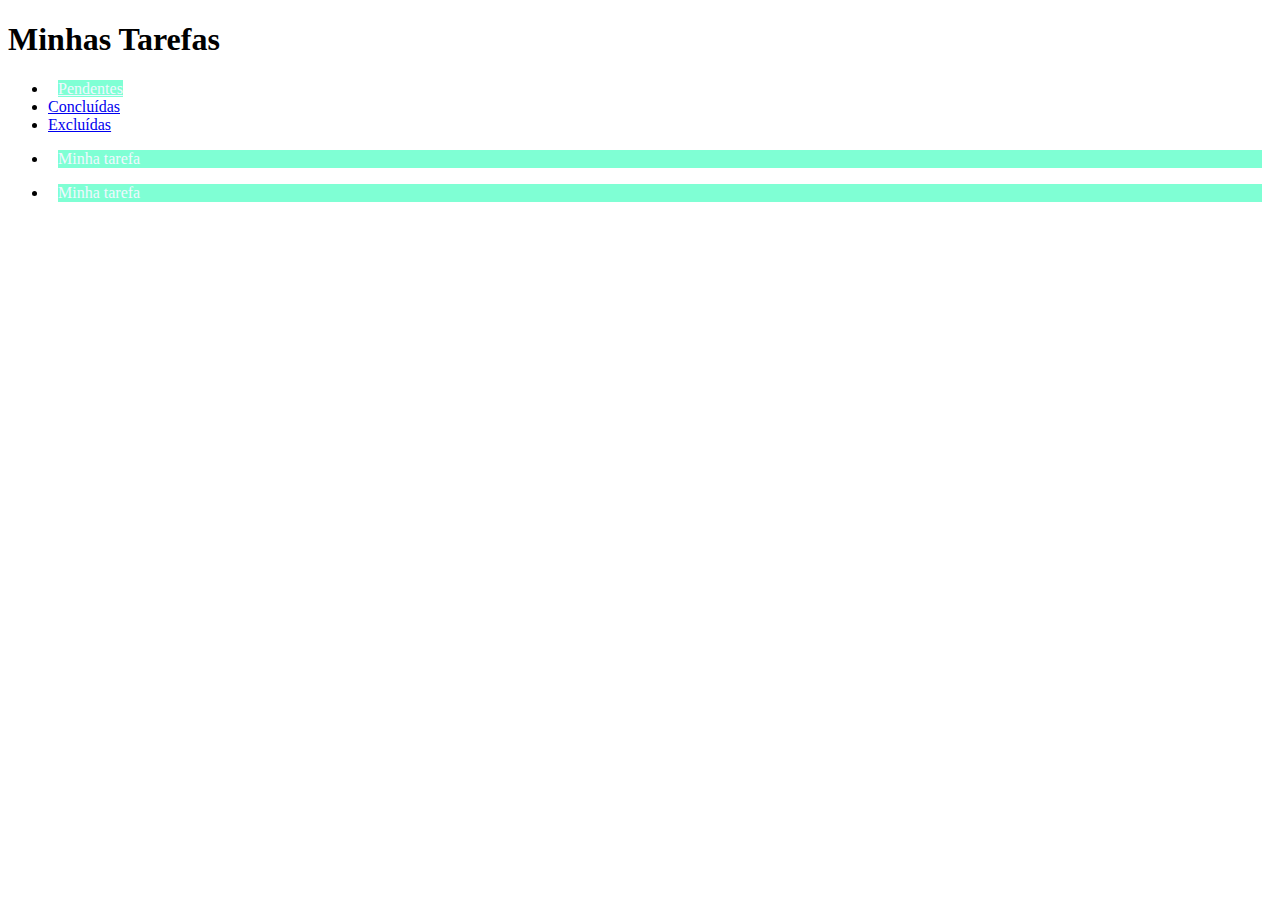
<file: index.html>
<!DOCTYPE html>
<html lang="en">

<head>
    <meta charset="UTF-8">
    <meta http-equiv="X-UA-Compatible" content="IE=edge">
    <meta name="viewport" content="width=device-width, initial-scale=1.0">
    <title></title>
    <link rel="stylesheet" href="estilos.css">
</head> 

<body>
    <div class="conteudo">
        <h1> Minhas Tarefas</h1>
    </div>
    <nav class="menu">
        <ul>
            <li> <a class="menu-item pendente" href="pendentes.html">Pendentes</a> </li>
            <li> <a class="menu-item concluídas" href="concluídas.html">Concluídas</a> </li>
            <li> <a class="menu-item excluídas" href="excluídas.html">Excluídas<a> </li>

        </ul>
    </nav>
    <div class="tarefas-container">
    <ul>
        <li>
            <div class="tarefa pendente">
                <p class="texto">Minha tarefa</p>
            </div>
        </li>
        <li>
            <div class="tarefa pendente">
                <p class="texto">Minha tarefa</p>
            </div>
        </li>
              
    </ul>
    </div>
        
</body>

</html>
</file>
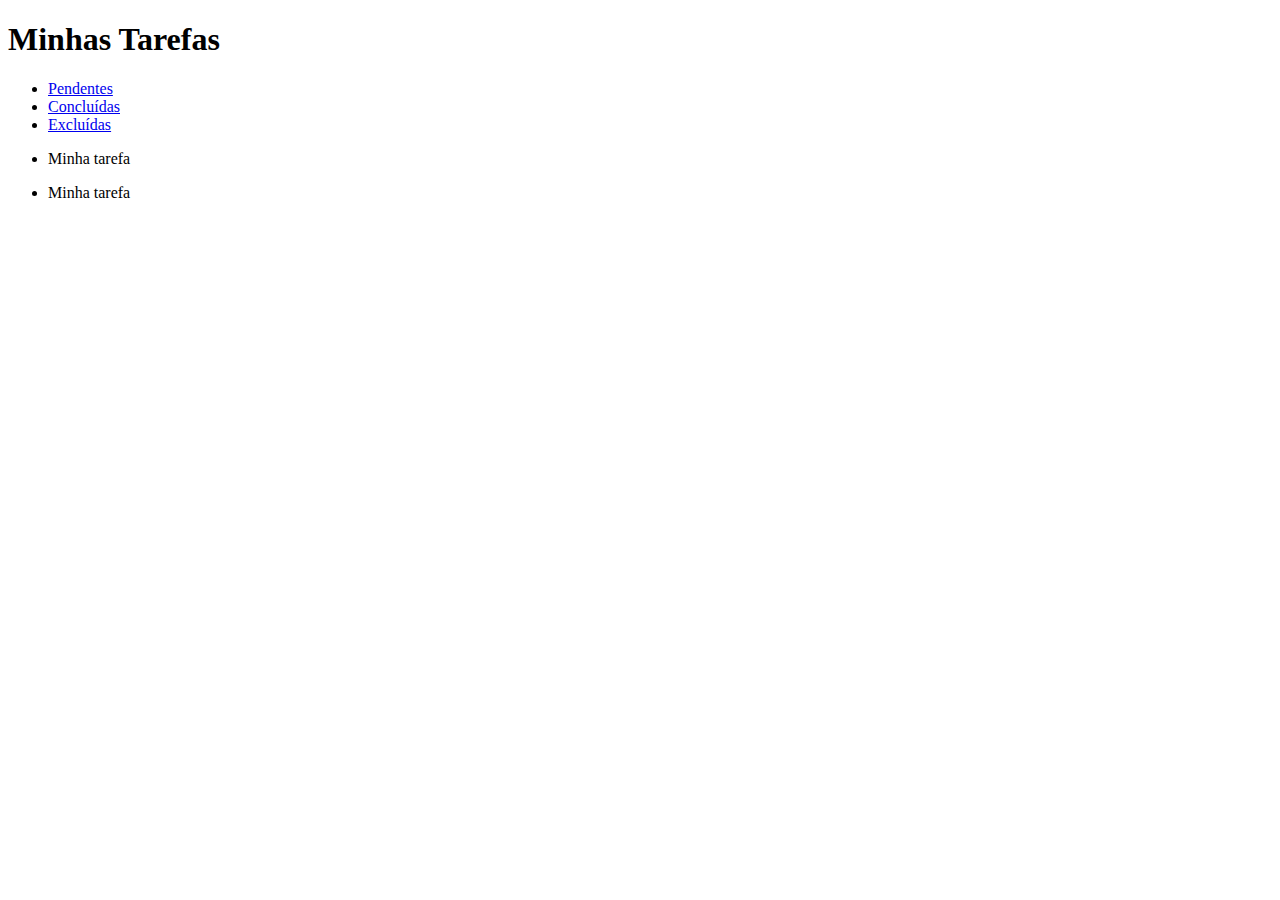
<file: concluídas.html>
<!DOCTYPE html>
<html lang="en">

<head>
    <meta charset="UTF-8">
    <meta http-equiv="X-UA-Compatible" content="IE=edge">
    <meta name="viewport" content="width=device-width, initial-scale=1.0">
    <title></title>
</head>

<body>
    <div class="conteudo">
        <h1> Minhas Tarefas</h1>
    </div>
    <nav class="menu">
        <ul>
            <li> <a class="menu-item pendente" href="pendentes.html">Pendentes</a> </li>
            <li> <a class="menu-item concluídas" href="concluídas.html">Concluídas</a> </li>
            <li> <a class="menu-item excluídas" href="excluídas.html">Excluídas<a> </li>

        </ul>
    </nav>
    <div class="tarefas-container">
    <ul>
        <li>
            <div class="tarefa concluída">
                <p class="texto">Minha tarefa</p>
            </div>
        </li>
        <li>
            <div class="tarefa concluída">
                <p class="texto">Minha tarefa</p>
            </div>
        </li>
              
    </ul>
    </div>
        
</body>

</html>
</file>
<file: estilos.css>
.pendente {
 background-color: aquamarine;
 color: aliceblue;
 margin: 10px; }
 .pendente:hover {
    background-color: aqua;
    
 }
</file>
